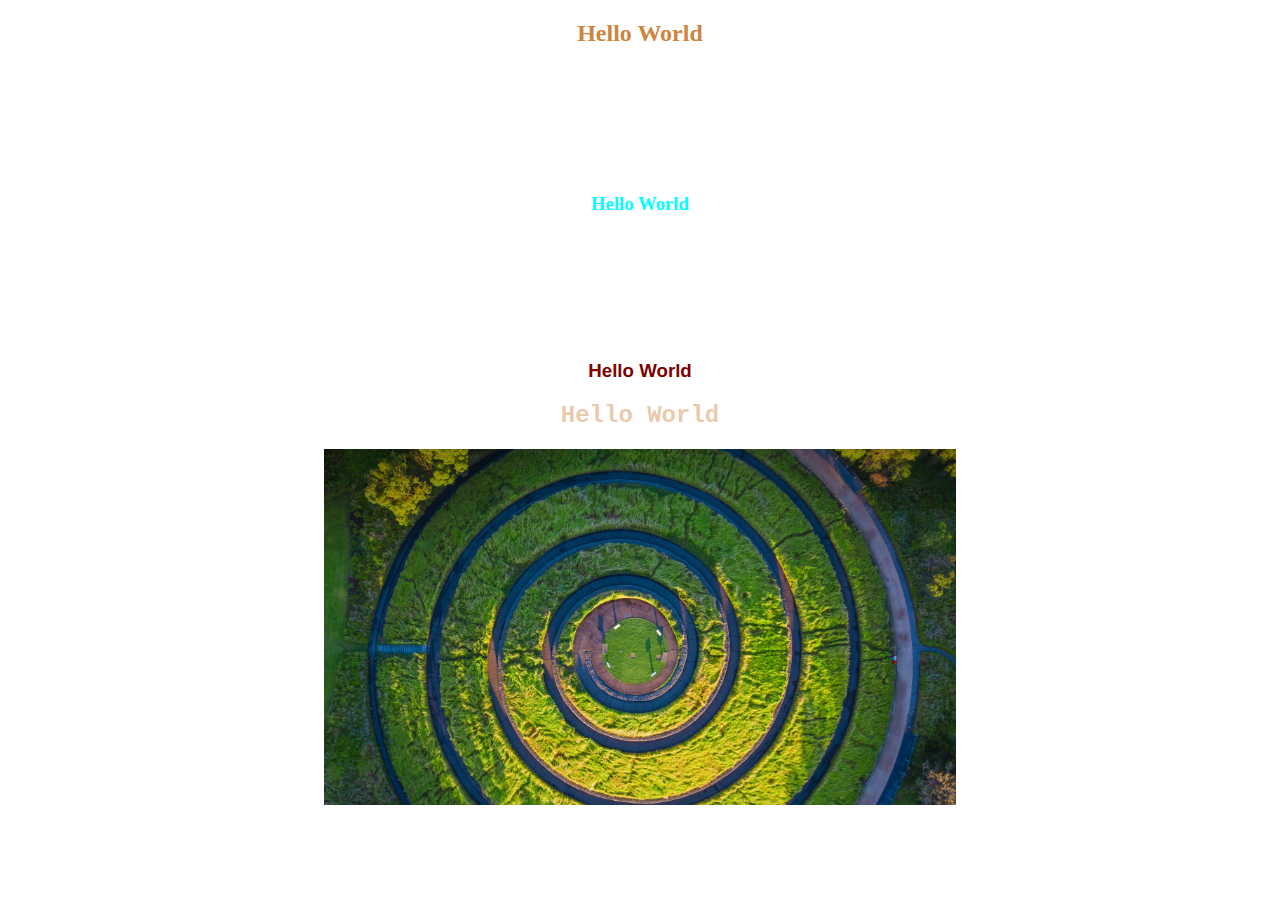
<file: index.html>
<!DOCTYPE html>
<html lang="en">
<head>
    <meta charset="UTF-8">
    <meta http-equiv="X-UA-Compatible" content="IE=edge">
    <meta name="viewport" content="width=device-width, initial-scale=1.0">
    <title>Document</title>
    <link rel="stylesheet" href="asset/css/index.css">
</head>
<body>
    <body>
        <div style="color: aqua;">
            <h2 style="text-align: center;">
                Hello World
            </h3>
            <h3 style="padding: 10%;">
                Hello World
            </h3>
        </div>
        <div style="color: maroon; font-family: 'Arial';">
            <h3>
                Hello World
            </h3>
            <h2 class="h2-version-new">
                Hello World
            </h2>
        </div>
        <div style="color: maroon; font-family: 'Arial';">
            <img src="asset/img/20220711-SpiralHill_EN-GB1015987948_UHD.jpg" alt="">
        </div>
</body>
</html>
</file>
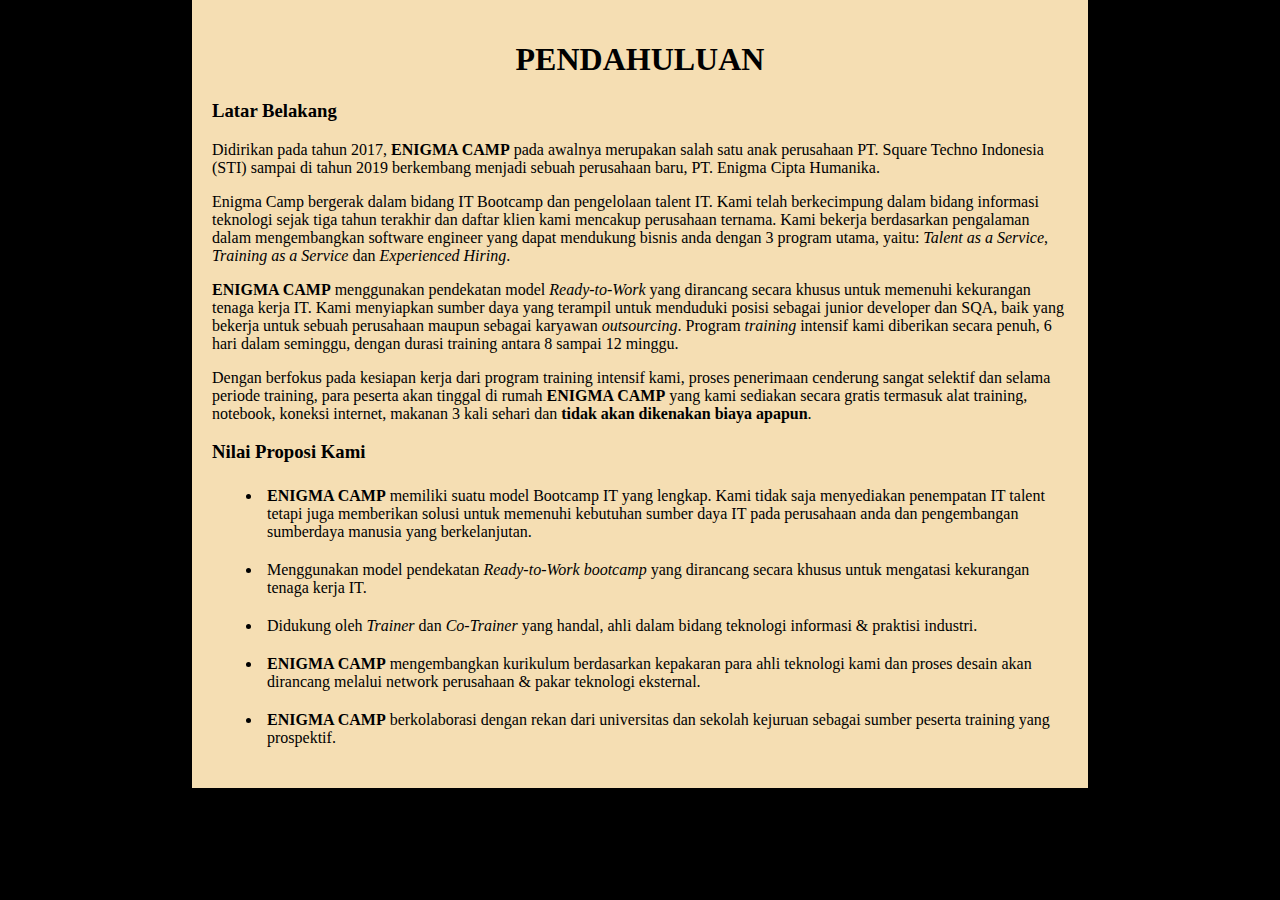
<file: challenge1.html>
<!DOCTYPE html>
<!--[if lt IE 7]>      <html class="no-js lt-ie9 lt-ie8 lt-ie7"> <![endif]-->
<!--[if IE 7]>         <html class="no-js lt-ie9 lt-ie8"> <![endif]-->
<!--[if IE 8]>         <html class="no-js lt-ie9"> <![endif]-->
<!--[if gt IE 8]>      <html class="no-js"> <![endif]-->
<html>
    <head>
        <meta charset="utf-8">
        <meta http-equiv="X-UA-Compatible" content="IE=edge">
        <title>Contoh Web</title>
        <meta name="description" content="">
        <meta name="viewport" content="width=device-width, initial-scale=1">
        <link rel="stylesheet" href="asset/css/challenge1.css">
        <!-- <style>
            body{
                max-width:  70%;
                margin: auto;
                background-color: black;
            }
            h1{
                text-align: center;
            }
            .container{
                background-color: wheat;
                padding: 20px;
            }
            ul li{
                margin: 10px;
                padding: 5px;
            }
        </style> -->
    </head>
    <body>
        <div class="container">
            <h1>PENDAHULUAN</h1>
        <h3>Latar Belakang</h3>
        <p>
            Didirikan pada tahun 2017, <strong>ENIGMA CAMP</strong> pada awalnya merupakan salah satu anak perusahaan PT. Square Techno Indonesia (STI) sampai di tahun 2019 berkembang menjadi sebuah perusahaan baru, PT. Enigma Cipta Humanika.
        </p>
        <p>
            Enigma Camp bergerak dalam bidang IT Bootcamp dan pengelolaan talent IT. Kami telah berkecimpung dalam bidang informasi teknologi sejak tiga tahun terakhir dan daftar klien kami mencakup perusahaan ternama. Kami bekerja berdasarkan pengalaman dalam mengembangkan software engineer yang dapat mendukung bisnis anda dengan 3 program utama, yaitu: <i>Talent as a Service</i>, <i>Training as a Service</i> dan <i>Experienced Hiring</i>.
        </p>
        <p>
            <strong>ENIGMA CAMP</strong> menggunakan pendekatan model <i>Ready-to-Work</i> yang dirancang secara khusus untuk memenuhi kekurangan tenaga kerja IT. Kami menyiapkan sumber daya yang terampil untuk menduduki posisi sebagai junior developer dan SQA, baik yang bekerja untuk sebuah perusahaan maupun sebagai karyawan <i>outsourcing</i>. Program <i>training</i> intensif kami diberikan secara penuh, 6 hari dalam seminggu, dengan durasi training antara 8 sampai 12 minggu.
        </p>
        <p>
            Dengan berfokus pada kesiapan kerja dari program training intensif kami, proses penerimaan cenderung sangat selektif dan selama periode training, para peserta akan tinggal di rumah <strong>ENIGMA CAMP</strong> yang kami sediakan secara gratis termasuk alat training, notebook, koneksi internet, makanan 3 kali sehari dan <strong>tidak akan dikenakan biaya apapun</strong>.
        </p>

        <h3>Nilai Proposi Kami</h3>
        <ul>
            <li>
                <strong>ENIGMA CAMP</strong> memiliki suatu model Bootcamp IT yang lengkap. Kami tidak saja menyediakan penempatan IT talent tetapi juga memberikan solusi untuk memenuhi kebutuhan sumber daya IT pada perusahaan anda dan pengembangan sumberdaya manusia yang berkelanjutan.
            </li>
            <li>
                Menggunakan model pendekatan <i>Ready-to-Work bootcamp</i> yang dirancang secara khusus untuk mengatasi kekurangan tenaga kerja IT.
            </li>
            <li>
                Didukung oleh <i>Trainer</i> dan <i>Co-Trainer</i> yang handal, ahli dalam bidang teknologi informasi & praktisi industri.
            </li>
            <li>
                <strong>ENIGMA CAMP</strong> mengembangkan kurikulum berdasarkan kepakaran para ahli teknologi kami dan proses desain akan dirancang melalui network perusahaan & pakar teknologi eksternal.
            </li>
            <li>
                <strong>ENIGMA CAMP</strong> berkolaborasi dengan rekan dari universitas dan sekolah kejuruan sebagai sumber peserta training yang prospektif.
            </li>
        </ul>
        </div>
        
        <!--[if lt IE 7]>
            <p class="browsehappy">You are using an <strong>outdated</strong> browser. Please <a href="#">upgrade your browser</a> to improve your experience.</p>
        <![endif]-->
        
        <script src="" async defer></script>
    </body>
</html>
</file>
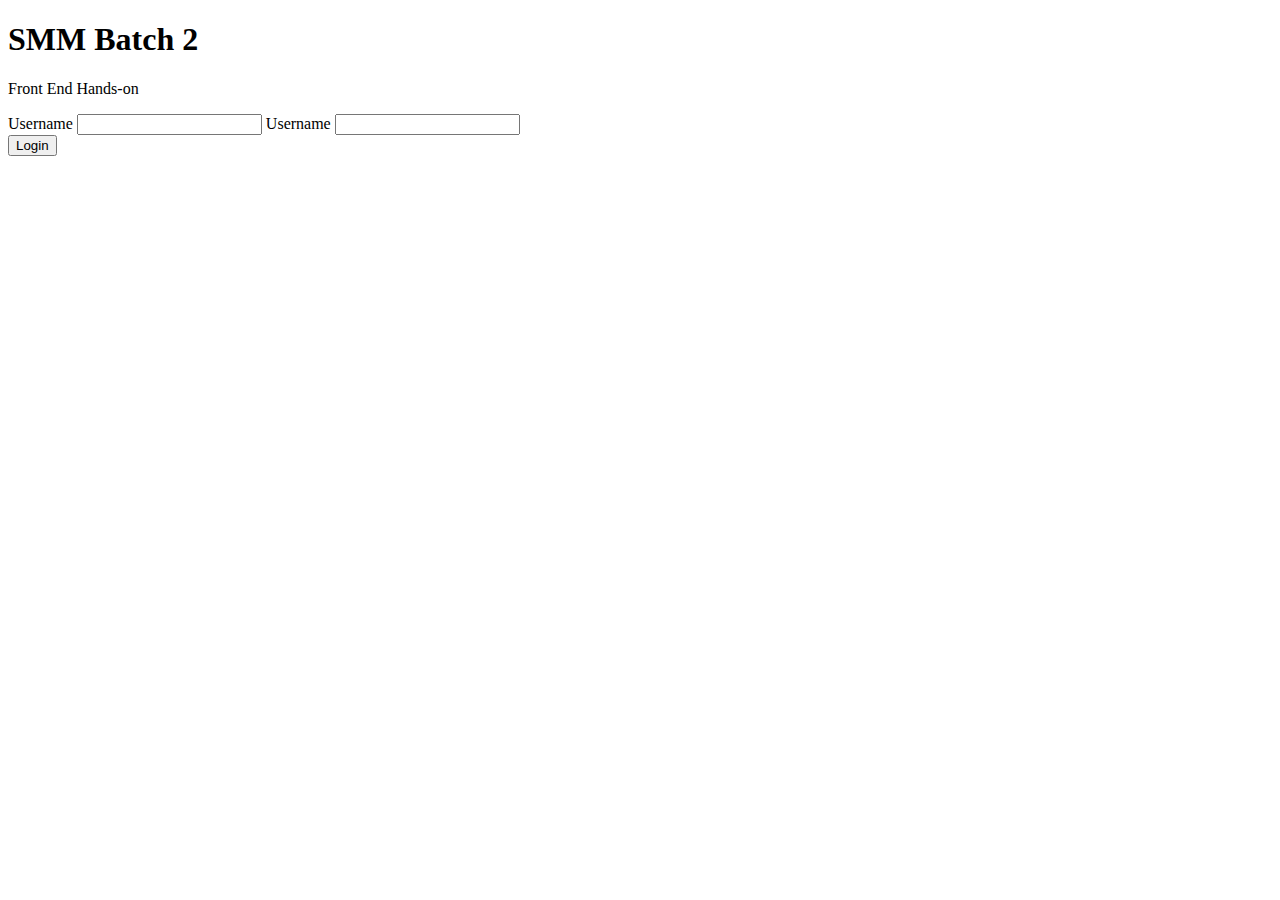
<file: challenge3.html>
<!DOCTYPE html>
<html lang="en">
<head>
    <meta charset="UTF-8">
    <meta http-equiv="X-UA-Compatible" content="IE=edge">
    <meta name="viewport" content="width=device-width, initial-scale=1.0">
    <title>Document</title>
</head>
<body>
    <div class="main-container">
        <div class="banner">
            <h1>SMM Batch 2</h1>
            <p>Front End Hands-on</p>
        </div>
        <div class="login">
            <label for="">Username</label>
            <input type="text" name="Username" id="username">
            <label for="">Username</label>
            <input type="password" name="password" id="password">
            <br>
            <button>Login</button>
        </div>
    </div>
</body>
</html>
</file>
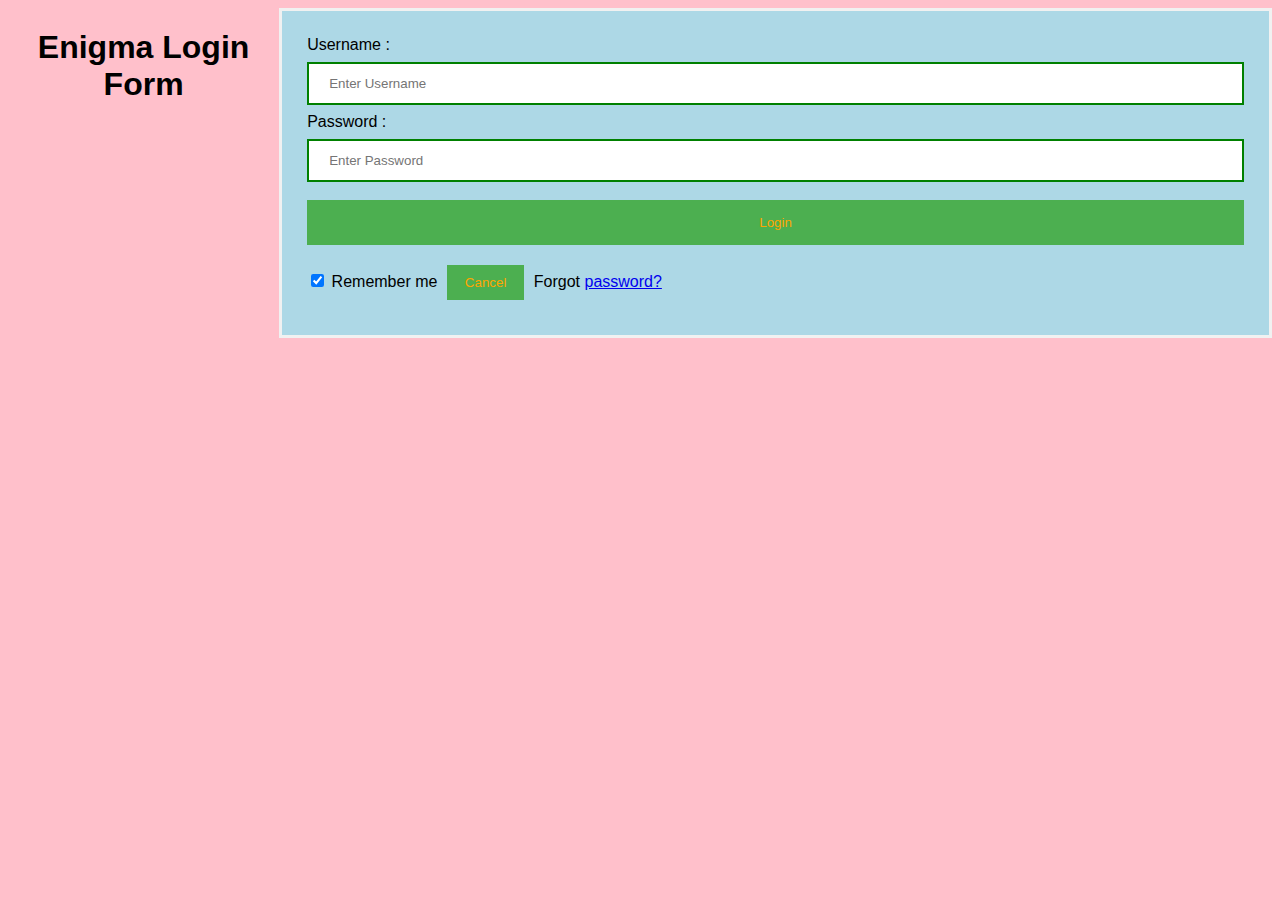
<file: challenge3x.html>
<!DOCTYPE html>   
<html>   
<head>  
<meta name="viewport" content="width=device-width, initial-scale=1">  
<title> Login Page </title>  
<style>   
Body {  
  font-family: Calibri, Helvetica, sans-serif;  
  background-color: pink;  
}  
button {   
       background-color: #4CAF50;   
       width: 100%;  
        color: orange;   
        padding: 15px;   
        margin: 10px 0px;   
        border: none;   
        cursor: pointer;   
         }   
 form {   
        border: 3px solid #f1f1f1;   
    }   
 input[type=text], input[type=password] {   
        width: 100%;   
        margin: 8px 0;  
        padding: 12px 20px;   
        display: inline-block;   
        border: 2px solid green;   
        box-sizing: border-box;   
    }  
 button:hover {   
        opacity: 0.7;   
    }   
  .cancelbtn {   
        width: auto;   
        padding: 10px 18px;  
        margin: 10px 5px;  
    }   
        
  .flex-container{
    flex: auto;
            display: flex;
            flex-direction: row;
  }   
 .container {   
        padding: 25px;   
        background-color: lightblue;  
    }   
</style>   
</head>    
<body>    
   <div class="flex-container">
    <center> <h1> Enigma Login Form </h1> </center>   
    <form>  
        <div class="container">   
            <label>Username : </label>   
            <input type="text" placeholder="Enter Username" name="username" required>  
            <label>Password : </label>   
            <input type="password" placeholder="Enter Password" name="password" required>  
            <button type="submit">Login</button>   
            <input type="checkbox" checked="checked"> Remember me   
            <button type="button" class="cancelbtn"> Cancel</button>   
            Forgot <a href="#"> password? </a>   
        </div>   
    </form> 
   </div>    
</body>     
</html>
</file>
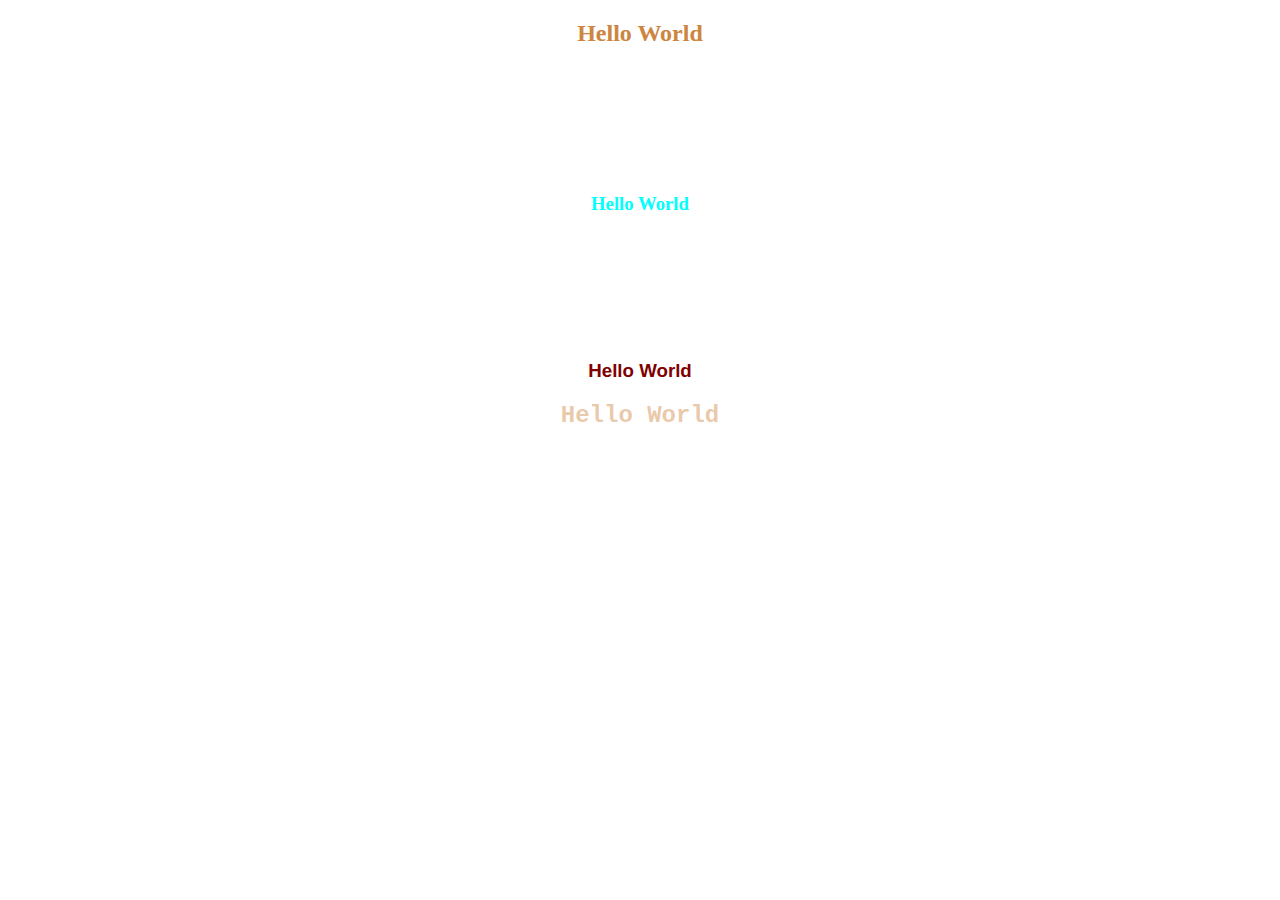
<file: css.html>
<!DOCTYPE html>
<html lang="en">
<head>
    <meta charset="UTF-8">
    <meta http-equiv="X-UA-Compatible" content="IE=edge">
    <meta name="viewport" content="width=d, initial-scale=1.0">
    <title>CSS</title>
    <!-- internal css, written inside head -->
    <!-- applies only in this html file -->
    
    <style>
        /* global style */
        *{
            text-align: center;
        }
        /* specific style by tags */
        h2{
            color: peru;
            font-family: Georgia;
        }
        /* specific class-defined style */
        .h2-version-new{
            color: rgba(205, 134, 63, 0.464);
            font-family:'Courier New';
        }
    </style>
</head>
<body>
    <div style="color: aqua;">
        <h2 style="text-align: center;">
            Hello World
        </h3>
        <h3 style="padding: 10%;">
            Hello World
        </h3>
    </div>
    <div style="color: maroon; font-family: 'Arial';">
        <h3>
            Hello World
        </h3>
        <h2 class="h2-version-new">
            Hello World
        </h2>
    </div>
</body>
</html>
</file>
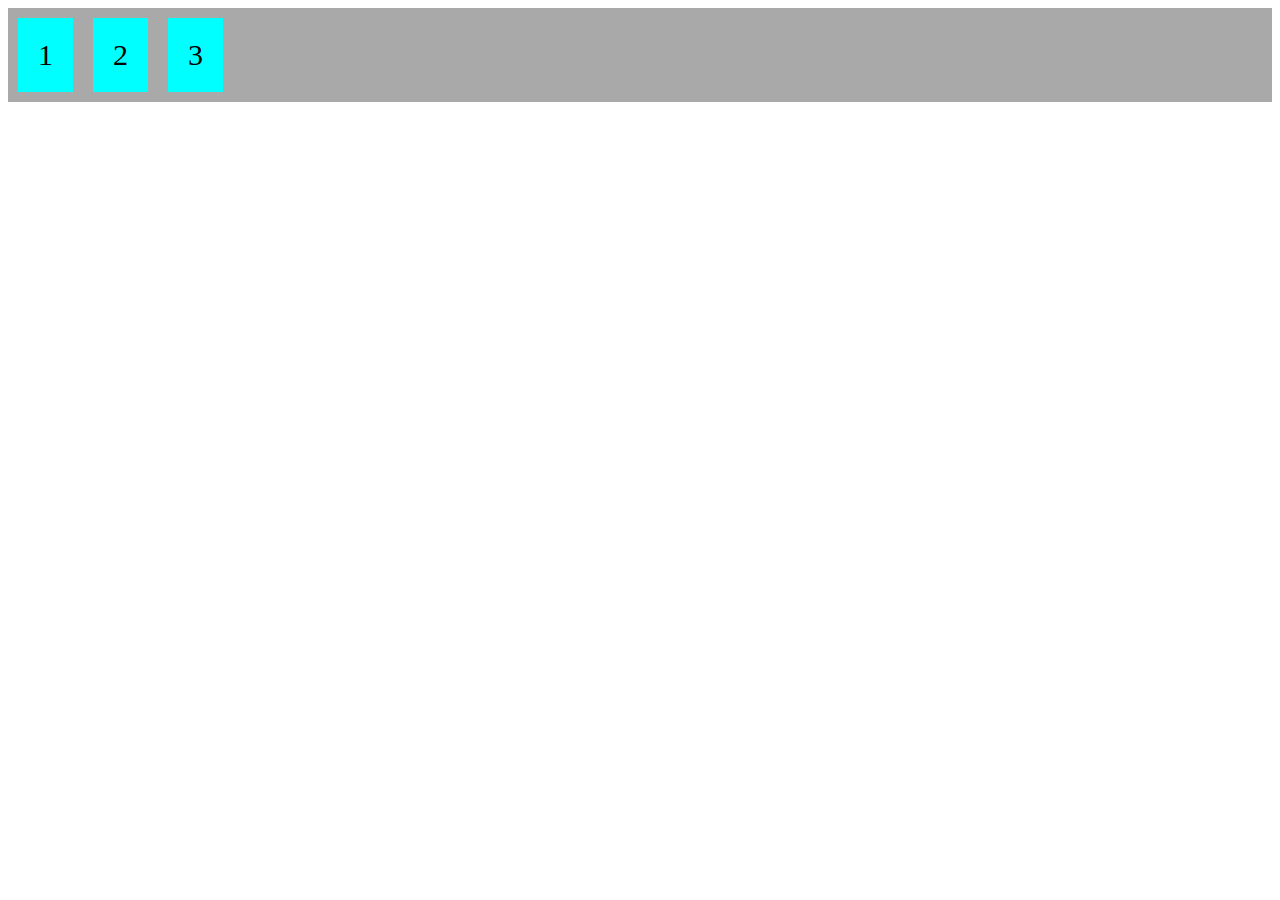
<file: flex.html>
<!DOCTYPE html>
<html lang="en">
<head>
    <meta charset="UTF-8">
    <meta http-equiv="X-UA-Compatible" content="IE=edge">
    <meta name="viewport" content="width=device-width, initial-scale=1.0">
    <title>Document</title>
    <style>
        .flex-container{
            display: flex;
            background-color: darkgray;
            /* flex-direction: column; */
            /* flex-wrap: wrap; */
            /* flex-flow:wrap-reverse; */
            /* justify-content: start; */
            justify-content: space;
        }
        .item{
            background-color: aqua;
            /* width: 100%; */
            margin: 10px;
            padding: 20px;
            font-size: 30px;
        }
    </style>
</head>
<body>
    <!-- flex container -->
    <div class="flex-container">
        <div class="item">1</div>
        <div class="item">2</div>
        <div class="item">3</div>
        <!-- <div class="item">1</div>
        <div class="item">2</div>
        <div class="item">3</div>
        <div class="item">1</div>
        <div class="item">2</div>
        <div class="item">3</div>
        <div class="item">1</div>
        <div class="item">2</div>
        <div class="item">3</div>
        <div class="item">1</div>
        <div class="item">2</div>
        <div class="item">3</div>
        <div class="item">1</div>
        <div class="item">2</div>
        <div class="item">3</div>
        <div class="item">1</div>
        <div class="item">2</div>
        <div class="item">3</div>
        <div class="item">1</div>
        <div class="item">2</div>
        <div class="item">3</div>
        <div class="item">1</div>
        <div class="item">2</div>
        <div class="item">3</div> -->
    </div>
</body>
</html>
</file>
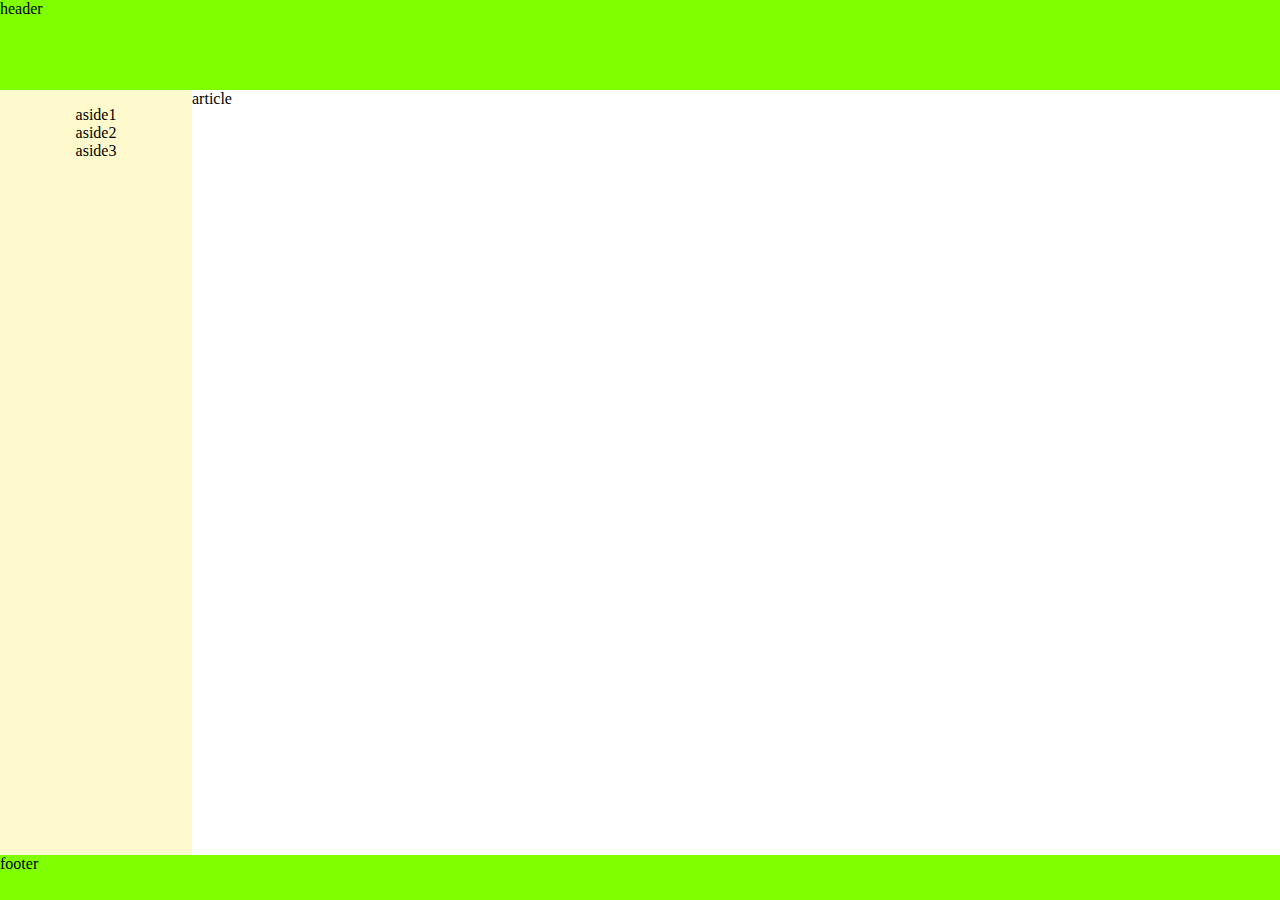
<file: template-flex.html>
<!DOCTYPE html>
<html lang="en">
<head>
    <meta charset="UTF-8">
    <meta http-equiv="X-UA-Compatible" content="IE=edge">
    <meta name="viewport" content="width=device-width, initial-scale=1.0">
    <title>Document</title>
    <style>
        html,body{
            width: 100%;
            height: 100%;
            margin: 0;
            padding: 0;
        }
        .flex-container{
            display: flex;
            flex-direction: column;
            height: 100%;
        }
        .header{
            height: 10%;
            background-color: chartreuse;
        }
        .footer{
            height: 5%;
            background-color: chartreuse;
        }
        .sidebar{
            background-color: lemonchiffon;
            width: 15%;
        }
        .content{
            flex: auto;
            display: flex;
            text-align: center;
            flex-direction: row;
        }
        ul{
            list-style-type: none;
            padding: 0;
        }
    </style>
</head>
<body>
    <div class="flex-container">
        <div class="header">header</div>
        <div class="content">
            <div class="sidebar">
                <ul>
                    <li>aside1</li>
                    <li>aside2</li>
                    <li>aside3</li>
                </ul>
            </div>
            <div>article</div>
        </div>
        <div class="footer">footer</div>
    </div>
</body>
</html>
</file>
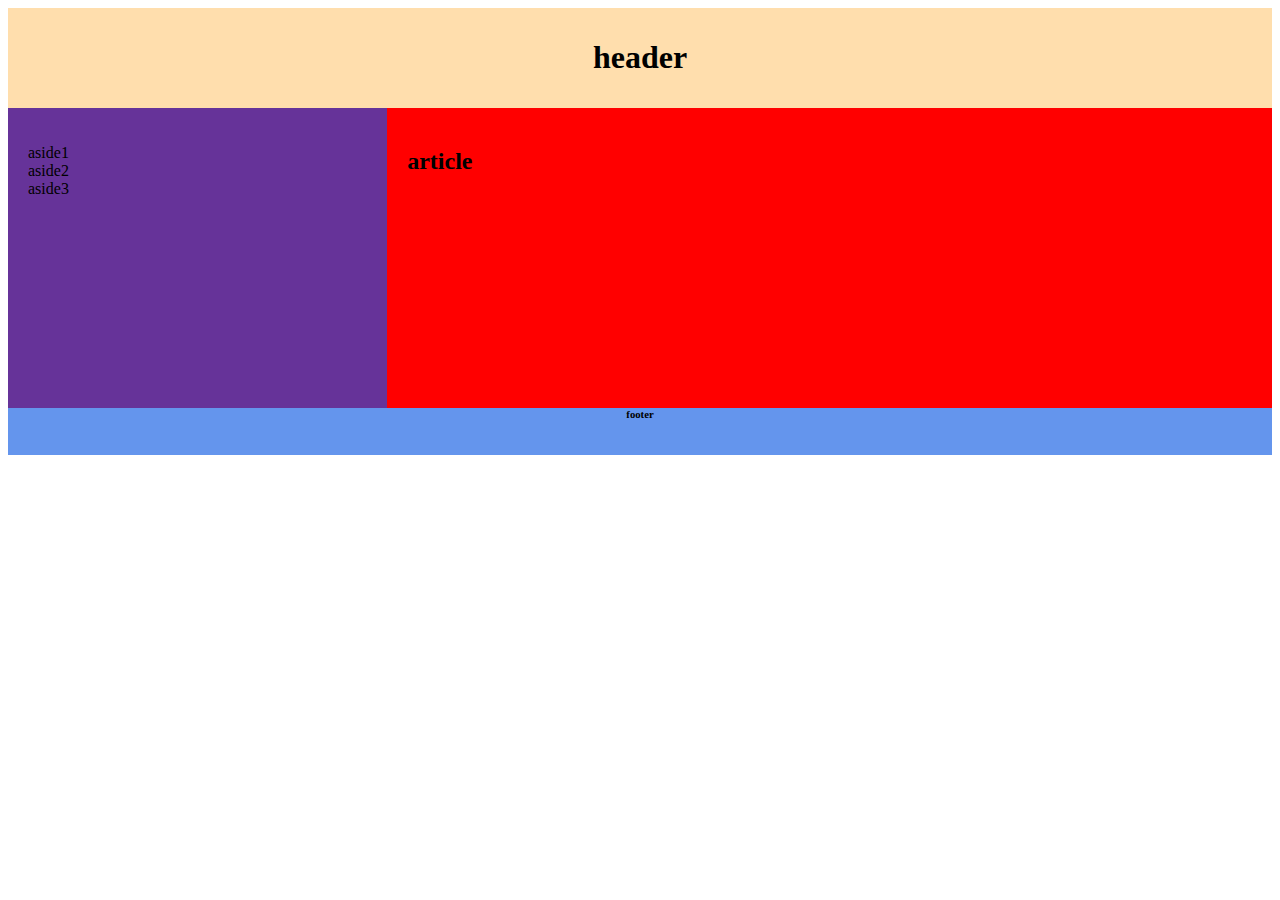
<file: template.html>
<!DOCTYPE html>
<html lang="en">
<head>
    <meta charset="UTF-8">
    <meta http-equiv="X-UA-Compatible" content="IE=edge">
    <meta name="viewport" content="width=device-width, initial-scale=1.0">
    <title>Template HTML</title>
    <style>
        *{
            box-sizing: border-box;
        }
        header{
            background-color: navajowhite;
            padding: 10px;
            text-align: center;
        }
        footer{
            background-color: cornflowerblue;
            padding: 10px;
            text-align: center;
        }
        nav{
            float: left;
            width: 30%;
            height: 300px;
            background-color: rebeccapurple;
            padding: 20px;
        }
        nav ul{
            list-style-type: none;
            padding: 0;
        }
        article{
            float: left;
            padding: 20px;
            width: 70%;
            background-color: red;
            height: 300px;
        }
    </style>
</head>
<body>
    <header>
        <h1>header</h1>
    </header>

    <section>
        <nav>
            <ul>
                <li>aside1</li>
                <li>aside2</li>
                <li>aside3</li>
            </ul>
        </nav>
    </section>

    <article>
        <h2>article</h2>
    </article>

    <footer>
        <h6>footer</h6>
    </footer>
</body>
</html>
</file>
<file: asset/css/index.css>
/* global style */
 *{
    text-align: center;
}
/* specific style by tags */
h2{
    color: peru;
    font-family: Georgia;
}
/* specific class-defined style */
.h2-version-new{
    color: rgba(205, 134, 63, 0.464);
    font-family:'Courier New';
}
/* image styling */
img{
    width: 50%;
    height: 50%;
}
</file>
<file: asset/css/challenge1.css>
body{
    max-width:  70%;
    margin: auto;
    background-color: black;
}
h1{
    text-align: center;
}
.container{
    background-color: wheat;
    padding: 20px;
}
ul li{
    margin: 10px;
    padding: 5px;
}
</file>
